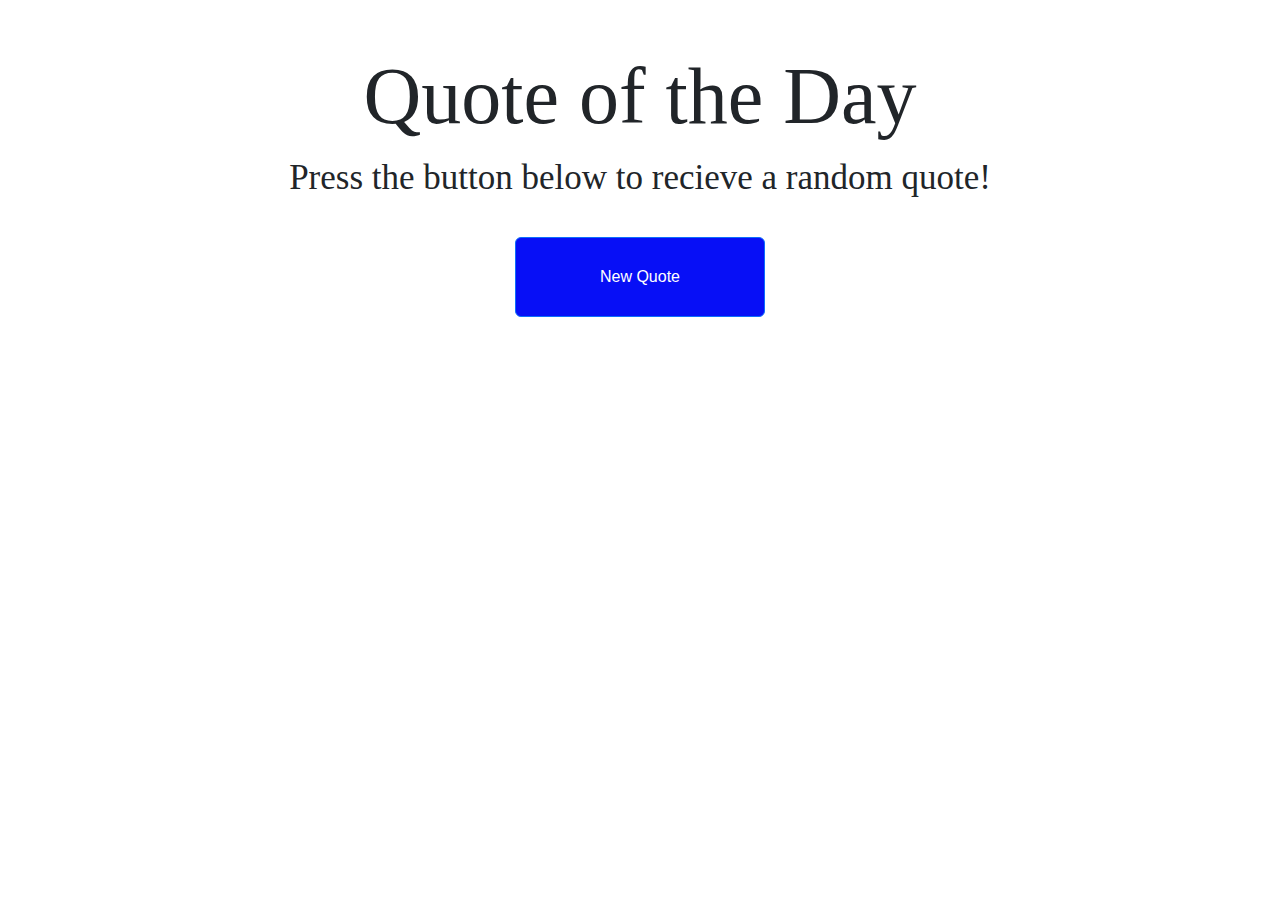
<file: index.html>
<!DOCTYPE html>
<html lang="en">
<head>
    <meta charset="UTF-8">
    <title>Quotes App</title>
<link rel="stylesheet" href="css/all.min.css">
<link rel="stylesheet" href="css/bootstrap.min.css">
<link rel="stylesheet" href="css/style.css">

    
</head>
<body>
    <div class="Quote py-5 text-center">
        <h1>Quote of the Day</h1>
        <p>Press the button below to recieve a random quote!</p>
        <button onclick=NewQuote() class="btn btn-primary my-3">New Quote</button>
        <p id="outPutQuote"> </p>
        <p id="outPutWriter"></p>
    </div>

  

   
    



    <script src="bootstrap.bundle.min.js"></script>
    <script src="main.js"></script>
</body>
</html>
</file>
<file: css/style.css>
h1{
    font-size: 80px;
    font-family: Impact;
}
.Quote{
    font-family: 'Times New Roman';
    font-size: 35px;
}

.btn{
    font-family: Arial;
    background-color: rgb(7, 15, 246);
    width: 250px;
    height: 80px;
}

.btn:hover{
    background-color: green;
}
</file>
